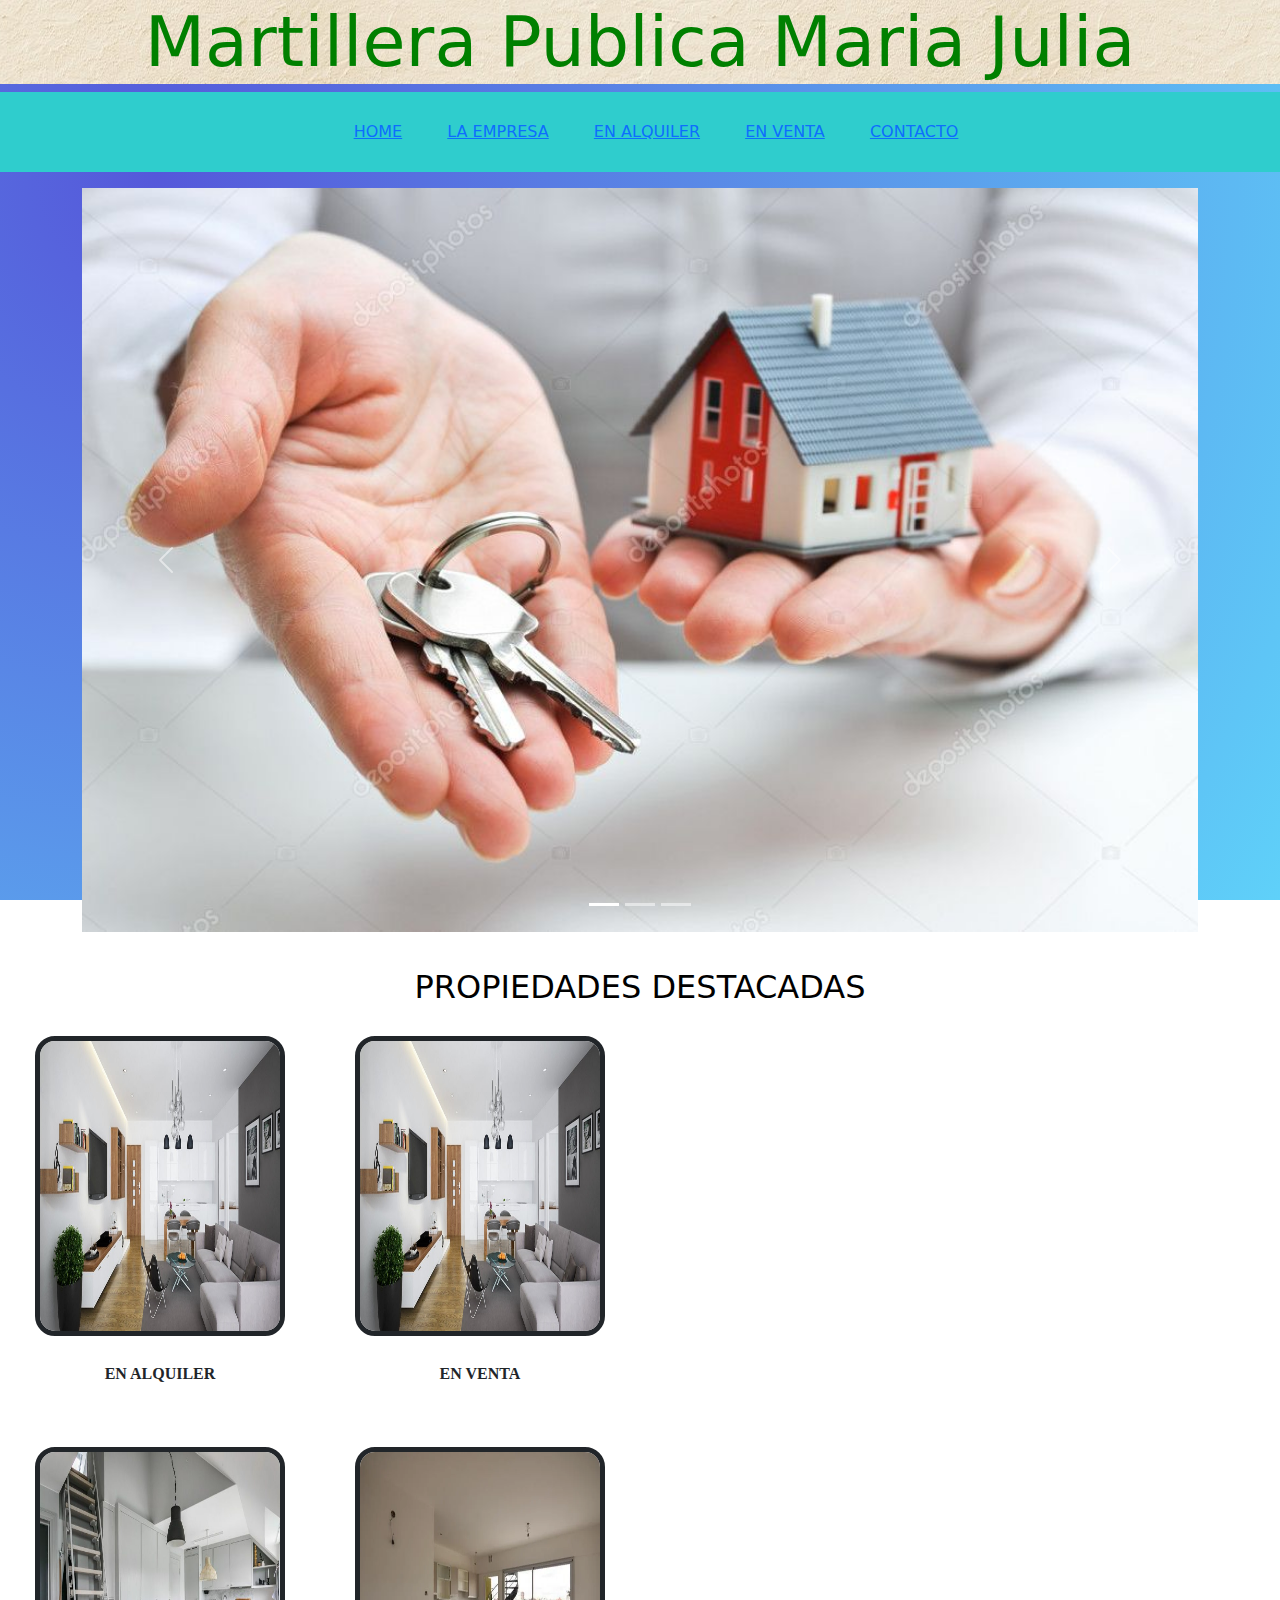
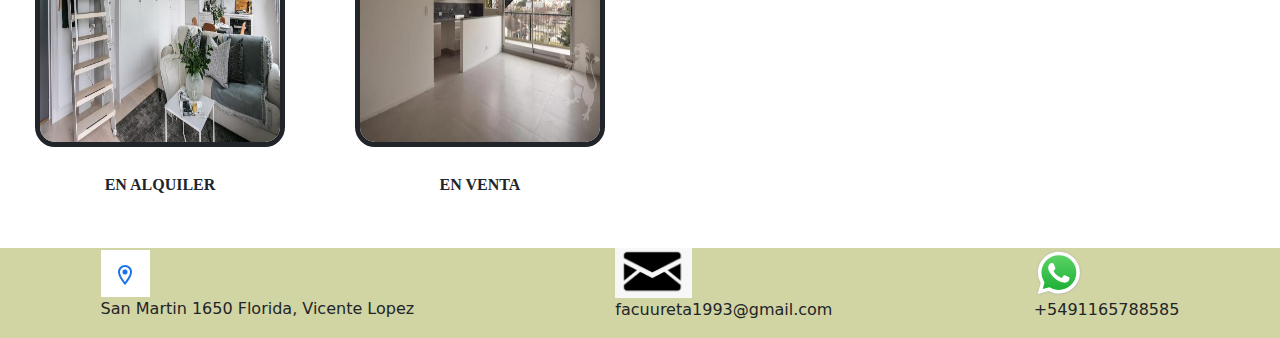
<file: index.html>
<!DOCTYPE html>
<html lang="en">
<head>
    <meta charset="UTF-8">
    <meta http-equiv="X-UA-Compatible" content="IE=edge">
    <meta name="viewport" content="width=device-width, initial-scale=1.0">
    <meta name="keywords" content="INMOBILIARIA, INMOBILIARIA BUENOS AIRES, CASAS EN VENTA, ALQUILER DE APARTAMENTOS, TU HOGAR, CASAS, DEPARTAMENTOS,">
    <link rel="stylesheet" href="./css/estilos.css">
    <link rel="stylesheet" href="./libs/bootstrap/css/bootstrap.min.css">
    
    <title>Inmobiliaria Maria Julia</title>
</head>
<body>
    <header>
        <h1 class="encabezado">Martillera Publica Maria Julia</h1>
        <section>
            <nav class="nav-menu">
                <img class="menuHambu" src="/assets/logos/bars-solid.svg" alt="menu">
                    <ul class="nav-ul">
                        <li><a href="#">Home</a></li>
                        <li><a href="./paginas/laEmpresa.html">La Empresa</a></li>
                        <li><a href="./paginas/Enalquiler.html">En Alquiler</a></li>
                        <li><a href="./paginas/Enventa.html">En Venta</a></li>
                        <li><a href="./paginas/contacto.html">Contacto</a></li>
                    </ul>
            </nav>
        </section>
    </header>
        <main>
            <!-- AGREGANDO BOOSTRAP -->
            <div class="container my-3 ">
                <div id="carouselExampleIndicators" class="carousel slide" data-bs-ride="carousel">
                    <div class="carousel-indicators">
                    <button type="button" data-bs-target="#carouselExampleIndicators" data-bs-slide-to="0" class="active" aria-current="true" aria-label="Slide 1"></button>
                    <button type="button" data-bs-target="#carouselExampleIndicators" data-bs-slide-to="1" aria-label="Slide 2"></button>
                    <button type="button" data-bs-target="#carouselExampleIndicators" data-bs-slide-to="2" aria-label="Slide 3"></button>
                    </div>
                    <div class="carousel-inner">
                    <div class="carousel-item active">
                        <img src="./assets/imagenes/carousel1.jpg" class="d-block w-100" alt="...">
                    </div>
                    <div class="carousel-item">
                        <img src="./assets/imagenes/carousel2.jpg" class="d-block w-100" alt="...">
                    </div>
                    <div class="carousel-item">
                        <img src="./assets/imagenes/carousel3.jpg" class="d-block w-100" alt="...">
                    </div>
                    </div>
                    <button class="carousel-control-prev" type="button" data-bs-target="#carouselExampleIndicators" data-bs-slide="prev">
                    <span class="carousel-control-prev-icon" aria-hidden="true"></span>
                    <span class="visually-hidden">Previous</span>
                    </button>
                    <button class="carousel-control-next" type="button" data-bs-target="#carouselExampleIndicators" data-bs-slide="next">
                    <span class="carousel-control-next-icon" aria-hidden="true"></span>
                    <span class="visually-hidden">Next</span>
                    </button>
                </div>
            </div>

            <div class="gridContainer">
                <h2 class="tituloIndex">PROPIEDADES DESTACADAS</h2>
                <div class="positionGrid1 positionImagenes">
                    <img src="./assets/imagenes/casaalquiler11.jpg" alt="casa1" height="300">
                    <p>EN ALQUILER</p>
                </div>
                    
                <div class="positionGrid2 positionImagenes">
                    <img src="./assets/imagenes/casaalquiler11.jpg" height="300">
                    <p>EN VENTA</p>
                </div>
                <div class="positionGrid3 positionImagenes">
                    <img src="./assets/imagenes/casaalquiler1111.jpg" alt="casa1" height="300">
                    <p>EN ALQUILER</p>
                </div>
                    
                <div class="positionGrid4 positionImagenes">
                    <img src="./assets/imagenes/casaalquiler11111.jpg" height="300">
                    <p>EN VENTA</p>
                </div>
                    
            </div>
    </main>
    <footer class="footer">
            <div class="alinear1">
                <img src="./assets/logos/Screenshot_3.png"alt="San martin 1650">
                <p>San Martin 1650 Florida, Vicente Lopez</p>
            </div>
            <div class="alinear2">
                <img src="./assets/logos/mail.png"alt="mail" height="50">
                <p>facuureta1993@gmail.com</p>
            </div>
            <div class="alinear3">
                <img src="./assets/logos/WhatsApp.svg" alt="WPPlogo" height="50">
                <p>+5491165788585</p>
            </div>
    </footer>

    <script src="./libs/bootstrap/js/bootstrap.min.js"></script>

</body>
</html>
</file>
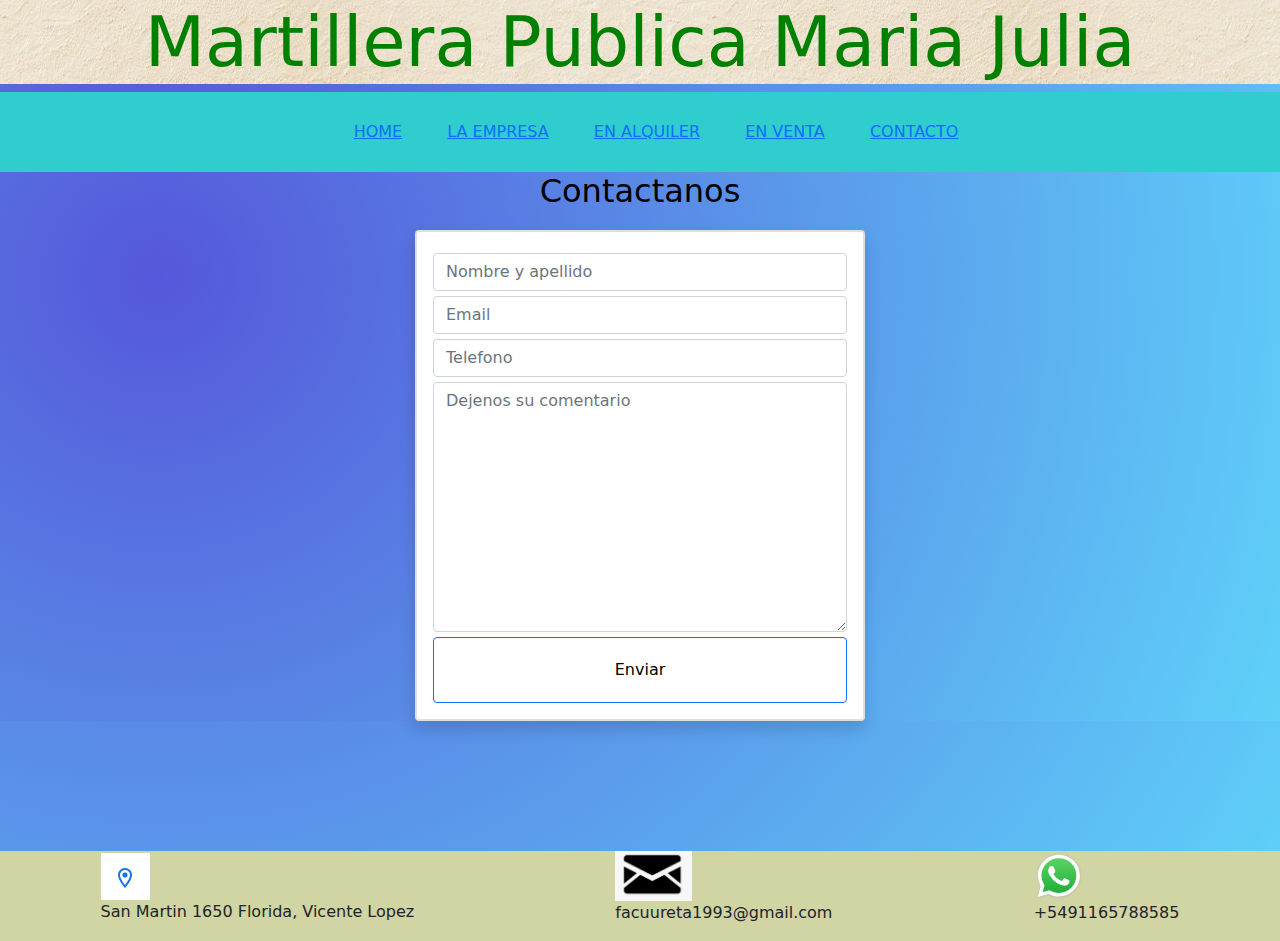
<file: paginas/contacto.html>
<!DOCTYPE html>
<html lang="en">
<head>
    <meta charset="UTF-8">
    <meta http-equiv="X-UA-Compatible" content="IE=edge">
    <meta name="viewport" content="width=device-width, initial-scale=1.0">
    <link rel="stylesheet" href="../css/estilos.css">
    <link rel="stylesheet" href="../libs/bootstrap/css/bootstrap.min.css">
    <title>inmobiliaria.maria_julia</title>
</head>
<body>
    <header>
        <h1 class="encabezado">Martillera Publica Maria Julia</h1>
        <nav class="nav-menu">
            <!-- listas Desordenadas  -->
            <img class="menuHambu" src="/assets/logos/bars-solid.svg" alt="menu">
            <ul class="nav-ul">
                <li><a href="../index.html">Home</a></li>
                <li><a href="laEmpresa.html">La Empresa</a></li>
                <li><a href="enAlquiler.html">En Alquiler</a></li>
                <li><a href="enVenta.html">En Venta</a></li>
                <li><a href="contacto.html">Contacto</a></li>
            </ul>
        </nav>
    </header>
    <!-- AGREGANDO BOOSTRAP -->
    <main class="contacto">
        <div class="bajar-formulario form-group">
            <h2>Contactanos</h2>
            <form class="card border-2 shadow p-3  bg-body rounded" action="Ejemplo.php"method="Post">
                    <input class="form-control" type="text" name="nombre y apellido" required placeholder="Nombre y apellido">
                    <input class="form-control" type="Email" name="Email" required placeholder="Email">
                    <input class="form-control" type="Telefono" name="Telefono" required placeholder="Telefono">
                    <textarea class="form-control" name="mensaje" id="" cols="30" rows="10" placeholder="Dejenos su comentario"></textarea>
                    <input class="btn btn-outline-primary" type="submit" value="Enviar" id="enviarFormulario">
                </form>
        </div>
        </div>
    </main>
    <footer class="footer">
        <div class="alinear1">
            <img src="../assets/logos/Screenshot_3.png"alt="San martin 1650">
            <p>San Martin 1650 Florida, Vicente Lopez</p>
        </div>
        </div>
        <div class="alinear2">
            <img src="../assets/logos/mail.png"alt="mail" height="50">
            <p>facuureta1993@gmail.com</p>
        </div>
        <div class="alinear3">
            <img src="../assets/logos/WhatsApp.svg" alt="WPPlogo" height="50">
            <p>+5491165788585</p>
        </div>
</footer>
<script src="../libs/bootstrap/js/bootstrap.min.js"></script>
</body>
</html>
</file>
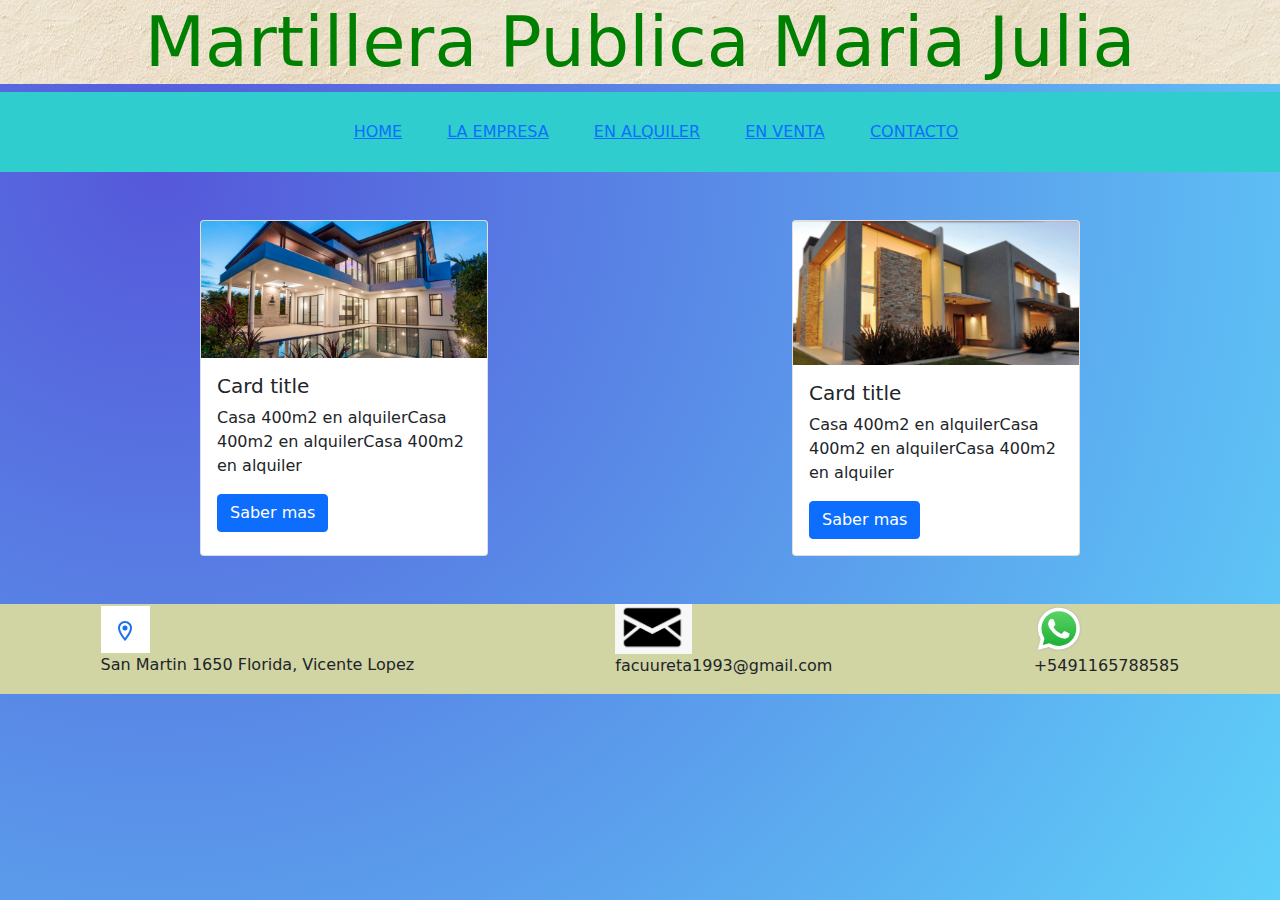
<file: paginas/enAlquiler.html>
<!DOCTYPE html>
<html lang="en">
<head>
    <meta charset="UTF-8">
    <meta http-equiv="X-UA-Compatible" content="IE=edge">
    <meta name="viewport" content="width=device-width, initial-scale=1.0">
    <link rel="stylesheet" href="../css/estilos.css">
    <link rel="stylesheet" href="../libs/bootstrap/css/bootstrap.min.css">
    <title>inmobiliaria.maria_julia</title>
</head>
<body>
    <header>
        <h1 class="encabezado">Martillera Publica Maria Julia</h1>
        <nav class="nav-menu">
            <!-- listas Desordenadas  -->
            <img class="menuHambu" src="/assets/logos/bars-solid.svg" alt="menu">
            <ul class="nav-ul">
                <li><a href="../index.html">Home</a></li>
                <li><a href="laEmpresa.html">La Empresa</a></li>
                <li><a href="enAlquiler.html">En Alquiler</a></li>
                <li><a href="enVenta.html">En Venta</a></li>
                <li><a href="contacto.html">Contacto</a></li>
            </ul>
        </nav>
    </header>
    <main>
        <!-- AGREGANDO BOOSTRAP -->
        <div class="d-flex justify-content-around p-lg-5">
                <div class="card" style="width: 18rem;">
                    <img src="../assets/imagenes/casa1.jpg" class="card-img-top" alt="casa1">
                    <div class="card-body">
                    <h5 class="card-title">Card title</h5>
                    <p class="card-text">Casa 400m2 en alquilerCasa 400m2 en alquilerCasa 400m2 en alquiler </p>
                    <a href="#" class="btn btn-primary">Saber mas</a>
                    </div>
                </div>
                <div class="card" style="width: 18rem;">
                    <img src="../assets/imagenes/casa2.jpg" class="card-img-top" alt="casa2">
                    <div class="card-body">
                    <h5 class="card-title">Card title</h5>
                    <p class="card-text">Casa 400m2 en alquilerCasa 400m2 en alquilerCasa 400m2 en alquiler</p>
                    <a href="#" class="btn btn-primary">Saber mas</a>
                    </div>
                </div>
        </div>
    </main>
    <footer class="footer">
        <div class="alinear1">
            <img src="../assets/logos/Screenshot_3.png"alt="San martin 1650">
            <p>San Martin 1650 Florida, Vicente Lopez</p>
        </div>
        <div class="alinear2">
            <img src="../assets/logos/mail.png"alt="mail" height="50">
            <p>facuureta1993@gmail.com</p>
        </div>
        <div class="alinear3">
            <img src="../assets/logos/WhatsApp.svg" alt="WPPlogo" height="50">
            <p>+5491165788585</p>
        </div>
</footer>
<script src="../libs/bootstrap/js/bootstrap.min.js"></script>
</body>
</html>
</file>
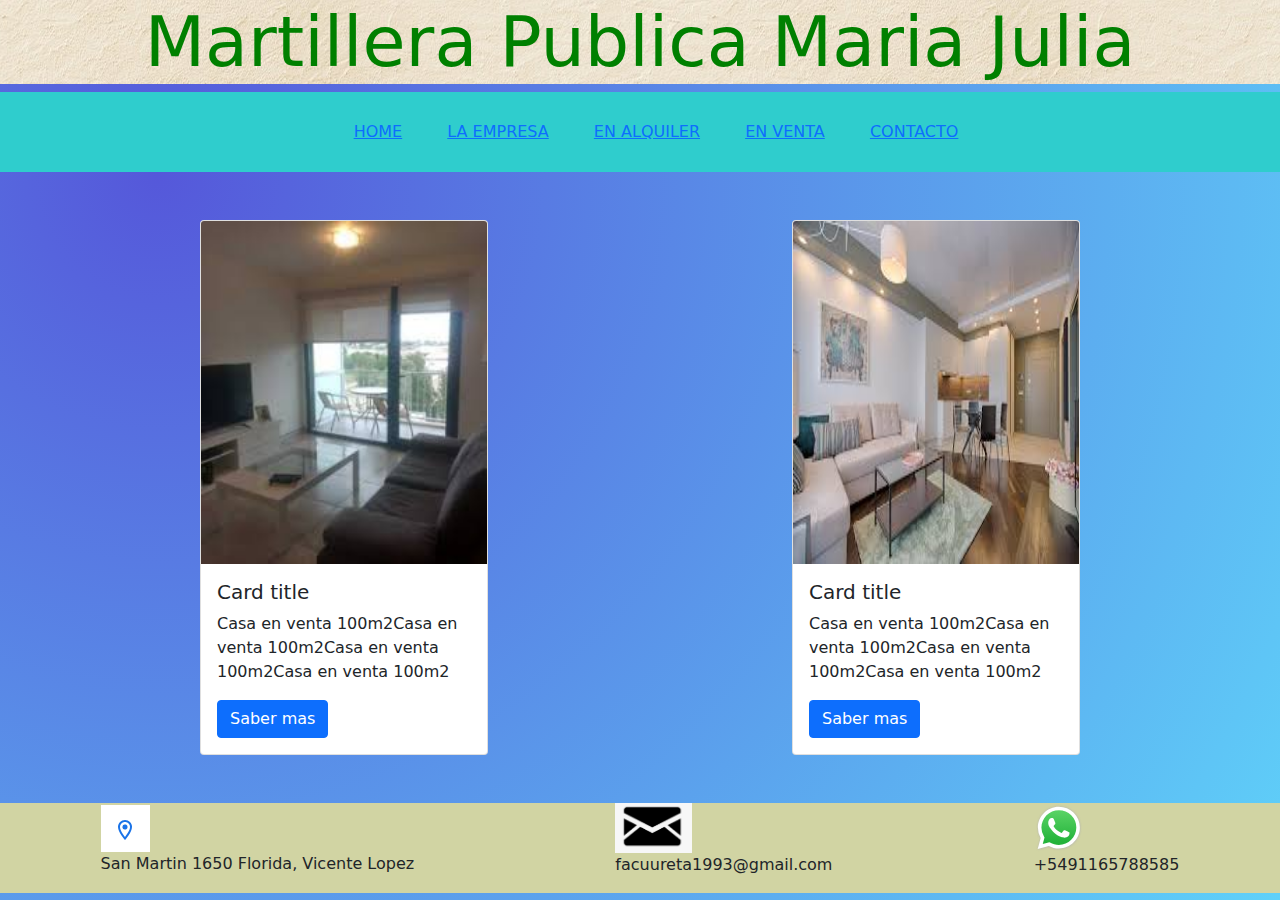
<file: paginas/enVenta.html>
<!DOCTYPE html>
<html lang="en">
<head>
    <meta charset="UTF-8">
    <meta http-equiv="X-UA-Compatible" content="IE=edge">
    <meta name="viewport" content="width=device-width, initial-scale=1.0">
    <link rel="stylesheet" href="../css/estilos.css">
    <link rel="stylesheet" href="../libs/bootstrap/css/bootstrap.min.css">
    <title>inmobiliaria.maria_julia</title>
</head>
<body>
    <header>
        <h1 class="encabezado">Martillera Publica Maria Julia</h1>
        <nav class="nav-menu">
            <!-- listas Desordenadas  -->
            <img class="menuHambu" src="/assets/logos/bars-solid.svg" alt="menu">
            <ul class="nav-ul">
                <li><a href="../index.html">Home</a></li>
                <li><a href="laEmpresa.html">La Empresa</a></li>
                <li><a href="enAlquiler.html">En Alquiler</a></li>
                <li><a href="enVenta.html">En Venta</a></li>
                <li><a href="contacto.html">Contacto</a></li>
            </ul>
        </nav>
    </header>
    <main>
        <!-- AGREGANDO BOOSTRAP -->
        <div class=" tarjeta d-flex justify-content-around p-lg-5">
            <div class="card" style="width: 18rem;">
                <img src="../assets/imagenes/casa3.jpg" class="card-img-top" alt="casa1">
                <div class="card-body">
                <h5 class="card-title">Card title</h5>
                <p class="card-text">Casa en venta 100m2Casa en venta 100m2Casa en venta 100m2Casa en venta 100m2 </p>
                <a href="#" class="btn btn-primary">Saber mas</a>
                </div>
            </div>
            <div class="card" style="width: 18rem;">
                <img src="../assets/imagenes/casa4.jpg" class="card-img-top" alt="casa2">
                <div class="card-body">
                <h5 class="card-title">Card title</h5>
                <p class="card-text">Casa en venta 100m2Casa en venta 100m2Casa en venta 100m2Casa en venta 100m2</p>
                <a href="#" class="btn btn-primary">Saber mas</a>
                </div>
            </div>
    </div>
    </main>
    <footer class="footer">
        <div class="alinear1">
            <img src="../assets/logos/Screenshot_3.png"alt="San martin 1650">
            <p>San Martin 1650 Florida, Vicente Lopez</p>
        </div>
        <div class="alinear2">
            <img src="../assets/logos/mail.png"alt="mail" height="50">
            <p>facuureta1993@gmail.com</p>
        </div>
        <div class="alinear3">
            <img src="../assets/logos/WhatsApp.svg" alt="WPPlogo" height="50">
            <p>+5491165788585</p>
        </div>
</footer>
<script src="../libs/bootstrap/js/bootstrap.min.js"></script>
</body>
</html>
</file>
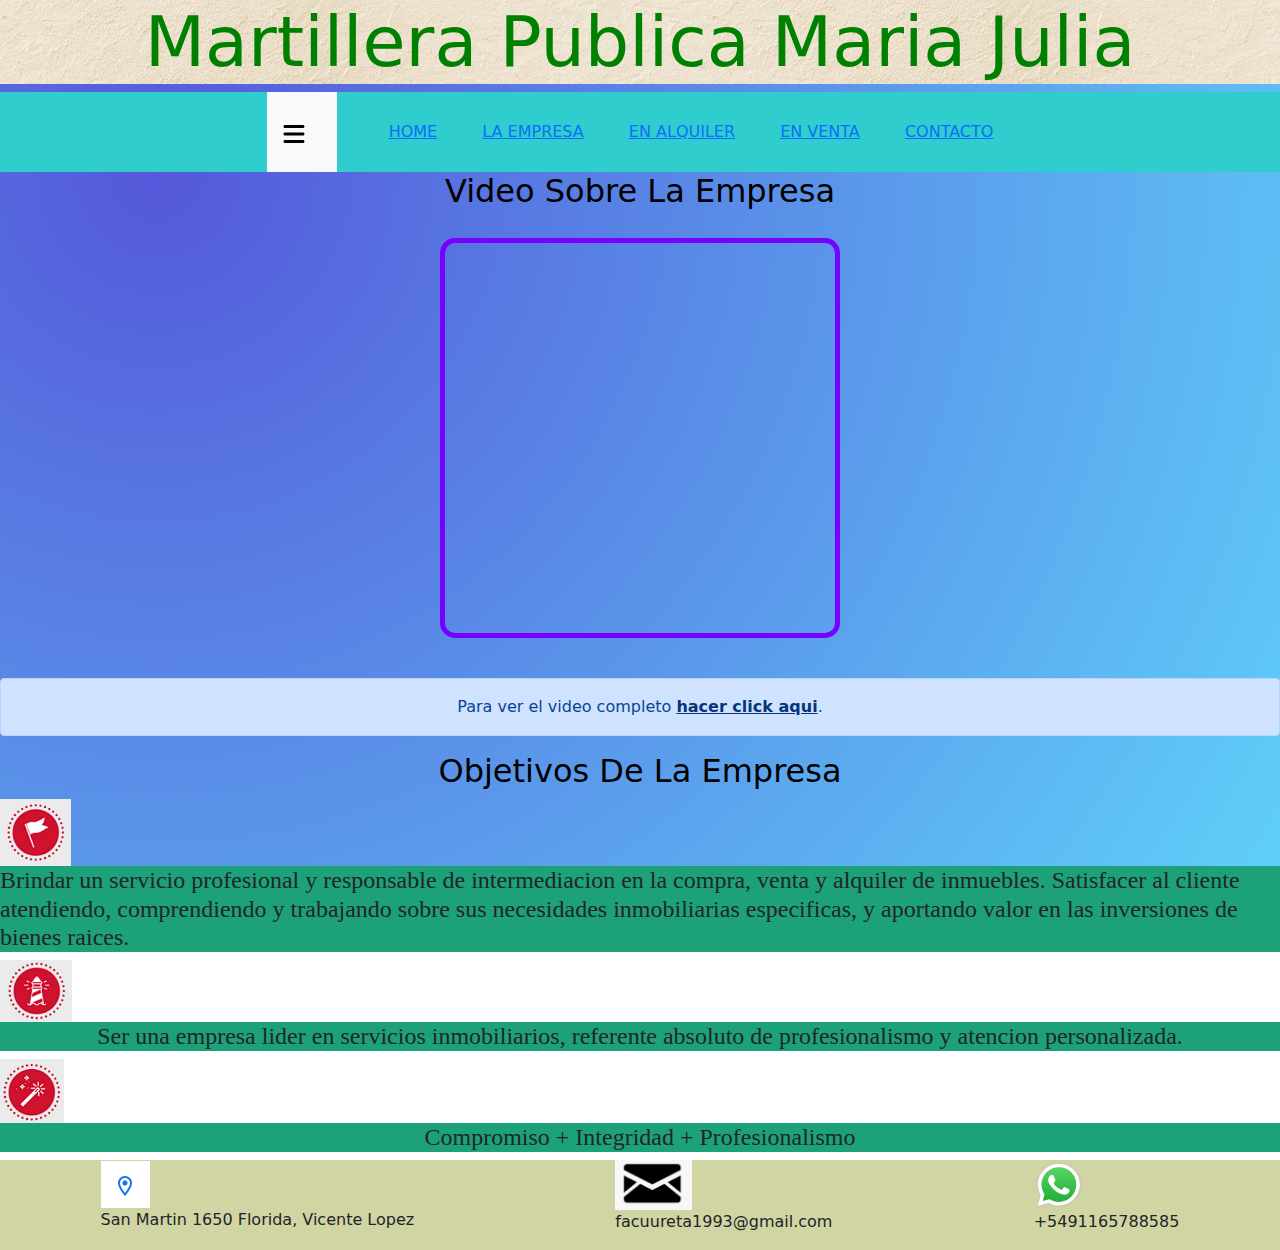
<file: paginas/laEmpresa.html>
<!DOCTYPE html>
<html lang="en">
<head>
    <meta charset="UTF-8">
    <meta http-equiv="X-UA-Compatible" content="IE=edge">
    <meta name="viewport" content="width=device-width, initial-scale=1.0">
    <link rel="stylesheet" href="../css/estilos.css">
    <link rel="stylesheet" href="../libs/bootstrap/css/bootstrap.min.css">
    <title>inmobiliaria.maria_julia</title>
</head>
<body>
    <header>
        <h1 class="encabezado">Martillera Publica Maria Julia</h1>
        <nav class="nav-menu">
                <nav class="navbar navbar-light bg-light">
                    <div class="container">
                    <a class="navbar-brand" href="#">
                        <img src="../assets/logos/bars-solid.svg" alt="" width="30" height="24">
                    </a>
                    </div>
                </nav>
            <ul class="nav-ul">
                <li><a href="../index.html">Home</a></li>
                <li><a href="laEmpresa.html">La Empresa</a></li>
                <li><a href="enAlquiler.html">En Alquiler</a></li>
                <li><a href="enVenta.html">En Venta</a></li>
                <li><a href="contacto.html">Contacto</a></li>
            </ul>
        </nav>
    </header>
    <main>
        
        <h2>Video Sobre La Empresa</h2>
    <div class="diseño">
        <iframe class="diseño-video" src="https://www.youtube.com/embed/nEr0LR47wmg" title="YouTube video player" frameborder="0" allow="accelerometer; autoplay; clipboard-write; encrypted-media; gyroscope; picture-in-picture" allowfullscreen></iframe>
    </div>
        <!-- AGREGANDO BOOSTRAP -->
    <div class="alert alert-primary" role="alert">
        Para ver el video completo <a href="#" class="alert-link">hacer click aqui</a>.
    </div>
    <h2>Objetivos De La Empresa</h2>
    <div>
        <img class="centrar-logo" src="../assets/logos/logoMision.png" alt= "Logo logoMision">
        <h4>Brindar un servicio profesional y responsable de intermediacion en la compra, venta y alquiler de inmuebles.
        Satisfacer al cliente atendiendo, comprendiendo y trabajando sobre sus necesidades  inmobiliarias especificas, y aportando valor en las inversiones de bienes raices.</h4>
    </div>
    <div>
        <img class="centrar-logo" src="../assets/logos/logoVision.png" alt="logo Vision">
        <h4>Ser una empresa lider en servicios inmobiliarios, referente absoluto de profesionalismo y atencion personalizada.</h4>
    </div>
    <div>
        <img class="centrar-logo" src="../assets/logos/logoValores.png" alt="logo Valores">
        <h4>Compromiso + Integridad + Profesionalismo</h4>
    </div>
    </main>
    <footer class="footer">
        <div class="alinear1">
            <img src="../assets/logos/Screenshot_3.png"alt="San martin 1650">
            <p>San Martin 1650 Florida, Vicente Lopez</p>
        </div>
        <div class="alinear2">
            <img src="../assets/logos/mail.png"alt="mail" height="50">
            <p>facuureta1993@gmail.com</p>
        </div>
        <div class="alinear3">
            <img src="../assets/logos/WhatsApp.svg" alt="WPPlogo" height="50">
            <p>+5491165788585</p>
        </div>
</footer>
<script src="../libs/bootstrap/js/bootstrap.min.js"></script>
</body>
</html>
</file>
<file: css/estilos.css>
@charset "UTF-8";
* {
  padding: 0;
  margin: 0;
  text-decoration: none;
  list-style: none;
}

.imagen-full-campo {
  background-position: center;
  background-size: cover;
  height: 305px;
}

.encabezado {
  color: green;
  font-size: 70px;
  text-align: center;
  background-position: center;
  background-image: url(/assets/background/color-crema.jpg);
}

.nav-menu {
  display: flex;
  background: #2fcdcd;
  height: 80px;
  text-align: center;
  justify-content: center;
}

.menuHambu {
  width: 20px;
  display: none;
}

nav ul li {
  display: inline-block;
  line-height: 80px;
  margin: 0 20px;
  text-transform: uppercase;
}

.conteiner {
  height: 1000px;
  width: 1000px;
}

.galeria {
  display: grid;
  grid-template-columns: repeat(2, 1fr);
  justify-content: center;
  text-align: center;
  padding-top: 100px;
}

.galeria__imagen {
  display: flex;
  justify-content: center;
  text-align: center;
  padding: 50px;
  height: 500px;
  width: 500px;
  flex-wrap: wrap;
}

.galeria__imagen img {
  height: 320px;
}

.galeria__imagen2 {
  display: flex;
  justify-content: center;
  text-align: center;
  margin-left: 300px;
  flex-wrap: wrap;
}

.galeria__imagen2 p {
  height: 500px;
  width: 500px;
}

.galeria__texto {
  display: block;
  background-color: lightgray;
  font-size: medium;
  font-weight: 900;
}

.ubicacion {
  padding: 40px;
}

.bordeImagen {
  border: solid 5px black;
  border-radius: 15px;
  height: 150px;
  text-align: center;
  justify-content: center;
}

body {
  background-color: lightcyan;
  background-repeat: repeat-x;
  background-size: 100vw 100vh;
  background-attachment: fixed;
  margin: 0;
  background-image: radial-gradient(circle farthest-corner at 12.3% 19.3%, rgb(85, 88, 218) 0%, rgb(95, 209, 249) 100.2%);
}

form {
  width: 450px;
  margin: auto;
  background: rgba(0, 0, 0, 0.4);
  padding: 10px 20px;
  box-sizing: border-box;
  margin-top: 20px;
  border-radius: 7px;
}

h2 {
  color: black;
  text-align: center;
  margin: 0;
  font-size: 30px;
  margin-bottom: 20px;
}

input, textarea {
  width: 100%;
  margin-bottom: 20px;
  padding: 7px;
  box-sizing: border-box;
  border: none;
}

textarea {
  min-height: 100px;
  max-height: 250px;
  max-width: 100%;
}

#enviarFormulario {
  background: 31384A;
  color: black;
  padding: 20px;
}

#enviarFormulario:hover {
  cursor: pointer;
}

.diseño-video {
  border: solid 5px rgb(119, 0, 255);
  border-radius: 15px;
  height: 400px;
  width: 400px;
}

.diseño {
  display: flex;
  justify-content: center;
  align-items: center;
  padding: 20px;
  margin-bottom: 20px;
}

h4 {
  font-family: "Times New Roman", Times, serif;
  background-color: rgb(28, 161, 121);
  display: flex;
  justify-content: center;
  align-items: center;
}

.centrar-logo {
  display: flex;
  justify-content: center;
}

.gridContainer {
  align-items: center;
  display: grid;
  grid-template-columns: repeat(4, 1fr);
  grid-template-rows: repeat(3, auto);
  justify-content: space-between;
  width: 100%;
}

.imagenPrincipal {
  display: grid;
  grid-column: 1/5;
  grid-row: 1/2;
}

.imagenPrincipal img {
  object-fit: contain;
}

.positionGrid1 {
  grid-column: 1/2;
  grid-row: 3/4;
}

.positionGrid2 {
  grid-column: 2/3;
  grid-row: 3/4;
}

.positionGrid3 {
  grid-column: 3/4;
  grid-row: 3/4;
}

.positionGrid4 {
  grid-column: 4/5;
  grid-row: 3/4;
}

.tituloIndex {
  margin: 20px;
  grid-column: 1/5;
  grid-row: 2/3;
}

.alert, .positionImagenes {
  text-align: center;
}

.positionImagenes {
  width: 300px;
  margin: 10px;
  line-height: 75px;
  font-size: 10px;
}

.positionImagenes img {
  border: solid 5px;
  border-radius: 20px;
  width: 250px;
}

.positionImagenes p {
  font-family: Cambria, Cochin, Georgia, Times, "Times New Roman", serif;
  font-size: medium;
  font-weight: 900;
}

.carousel-item img {
  object-fit: cover;
}

form {
  width: 450px;
  margin: auto;
  background: rgba(0, 0, 0, 0.4);
  padding: 10px 20px;
  box-sizing: border-box;
  margin-top: 20px;
  border-radius: 7px;
}

input, textarea {
  width: 100%;
  margin-bottom: 20px;
  padding: 7px;
  box-sizing: border-box;
  border: none;
}

textarea {
  min-height: 100px;
  max-height: 250px;
  max-width: 100%;
}

#enviarFormulario {
  background: 31384A;
  color: black;
  padding: 20px;
}

#enviarFormulario:hover {
  cursor: pointer;
}

.contacto {
  margin-bottom: 130px;
}

.bajar-formulario {
  background-image: radial-gradient(circle farthest-corner at 12.3% 19.3%, rgb(85, 88, 218) 0%, rgb(95, 209, 249) 100.2%);
}

.tarjeta img {
  height: 100%;
  width: 100%;
}

.diseño-video {
  border: solid 5px rgb(119, 0, 255);
  border-radius: 15px;
  height: 400px;
  width: 400px;
}

.diseño {
  display: flex;
  justify-content: center;
  align-items: center;
  padding: 20px;
  margin-bottom: 20px;
}

.centrar-logo {
  display: flex;
  justify-content: center;
}

/* GRIDS */
.gridContainer {
  align-items: center;
  display: grid;
  grid-template-columns: repeat(4, 1fr);
  grid-template-rows: repeat(3, auto);
  justify-content: space-between;
  width: 100%;
}

.imagenPrincipal {
  display: grid;
  grid-column: 1/5;
  grid-row: 1/2;
}

.imagenPrincipal img {
  object-fit: contain;
}

.positionGrid1 {
  grid-column: 1/2;
  grid-row: 3/4;
}

.positionGrid2 {
  grid-column: 2/3;
  grid-row: 3/4;
}

.positionGrid3 {
  grid-column: 3/4;
  grid-row: 3/4;
}

.positionGrid4 {
  grid-column: 4/5;
  grid-row: 3/4;
}

.tituloIndex {
  margin: 20px;
  grid-column: 1/5;
  grid-row: 2/3;
}

.positionImagenes {
  width: 300px;
  margin: 10px;
  text-align: center;
  line-height: 75px;
  font-size: 10px;
}

.positionImagenes img {
  border: solid 5px;
  border-radius: 20px;
  width: 250px;
}

.positionImagenes p {
  font-family: Cambria, Cochin, Georgia, Times, "Times New Roman", serif;
  font-size: medium;
  font-weight: 900;
}

.alinear1 {
  grid-column: 1/2;
}

.alinear2 {
  grid-column: 2/3;
}

.alinear3 {
  grid-column: 3/4;
}

/* Mediaqueries Index*/
@media screen and (max-width: 1280px) {
  .flexcontainer {
    grid-template-columns: repeat(2, 1fr);
    grid-template-rows: repeat(4, auto);
  }

  .positionGrid1 {
    grid-column: 1/2;
    grid-row: 3/4;
  }

  .positionGrid2 {
    grid-column: 2/3;
    grid-row: 3/4;
  }

  .positionGrid3 {
    grid-column: 1/2;
    grid-row: 4/5;
  }

  .positionGrid4 {
    grid-column: 2/3;
    grid-row: 4/5;
  }

  .imagenPrincipal img {
    width: 100%;
    object-fit: cover;
  }
}
@media screen and (max-width: 780px) {
  .imagenPrincipal {
    height: 100%;
  }

  .nav-menu {
    justify-content: left;
  }

  .nav-ul {
    display: none;
  }

  .menuHambu {
    display: inline-block;
    margin-left: 15px;
    width: 50px;
  }

  .positionImagenes {
    margin-left: 50px;
  }
}
@media screen and (max-width: 480px) {
  .tituloIndex {
    font-size: 20px;
    margin-top: 30px;
    padding: 20px;
    margin: auto;
  }

  .gridContainer {
    display: flex;
    flex-wrap: wrap;
  }

  .positionGrid1 {
    margin: auto;
  }

  .positionGrid2 {
    margin: auto;
  }

  .positionGrid3 {
    margin: auto;
  }

  .positionGrid4 {
    margin: auto;
  }

  .galeria__imagen2 {
    font-size: 10px;
    padding: 0;
    text-align: center;
  }

  .galeria__imagen2 p {
    height: 280px;
    width: 250px;
  }

  .galeria__imagen img {
    height: 150px;
  }

  .footer {
    display: flex;
    flex-wrap: wrap;
    justify-content: space-around;
  }
}
.carousel-item img {
  object-fit: cover;
}

form input {
  margin-top: 5px;
}

form textarea {
  margin-top: 5px;
}

.contacto {
  margin-bottom: 130px;
}

.bajar-formulario {
  background-image: radial-gradient(circle farthest-corner at 12.3% 19.3%, rgb(85, 88, 218) 0%, rgb(95, 209, 249) 100.2%);
}

.tarjeta img {
  height: 100%;
  width: 100%;
}

.alert, .positionImagenes {
  text-align: center;
}

/*footer*/
.footer {
  display: grid;
  grid-template-columns: repeat(3, auto);
  background-color: rgb(209, 212, 163);
  justify-content: space-around;
  align-items: center;
}

.alinear1 {
  grid-column: 1/2;
}

.alinear2 {
  grid-column: 2/3;
}

.alinear3 {
  grid-column: 3/4;
}

/*# sourceMappingURL=estilos.css.map */
</file>
